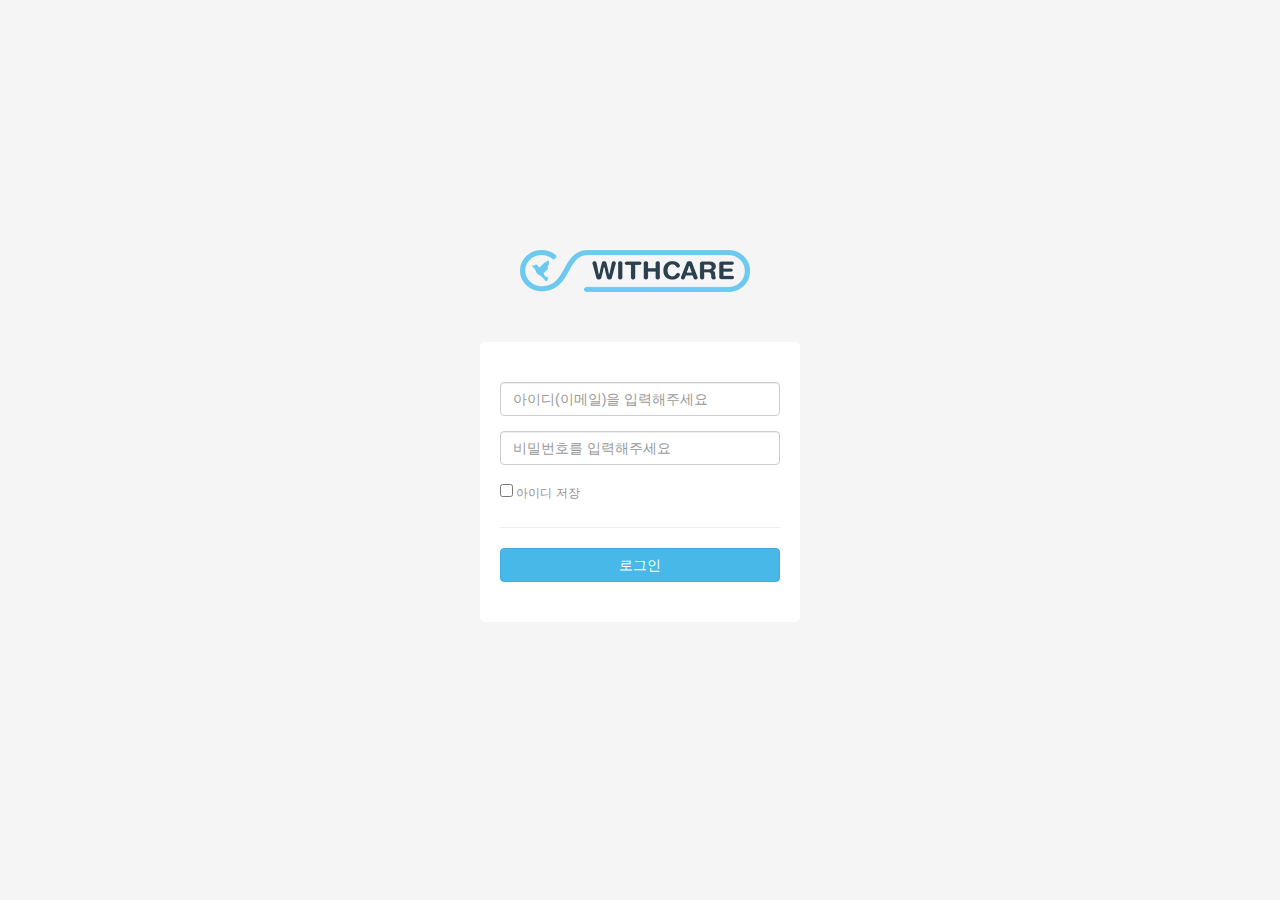
<file: index.html>
<!DOCTYPE html>
<html lang="ko">
<head>
    <meta charset="UTF-8">
    <meta http-equiv="x-ua-compatible" content="IE=edge">
    <meta name="viewport" content="width=device-width, initial-scale=1">

    <link href="css/bootstrap.css" rel="stylesheet">

    <title>로그인 페이지</title>

    <style>
        body {
            background-color: #f5f5f5;
        }

        #content {
            width: 320px;
            height: 400px;
            margin: 0 auto;
        }

        form {
            background-color: white;
            padding: 40px 20px;
            border-radius: 5px;
        }
        
        #labelText {
            color: #999092;
            font-weight: normal;
            font-size: 12px;
        }

        img {
            margin: 250px 0px 50px 40px;
        }
        .btn-primary {
            color: #fff;
            background-color: #47b8e8;
            border-color: #41aae0;
        }

    </style>
</head>

<body>

    <div id="content">

        <img src="img/withLogo2.png">

        <form>
            <div class="form-group">
                <label for="inputID" class="sr-only">아이디(이메일) 입력</label>
                <input type="email" class="form-control" id="inputID" placeholder="아이디(이메일)을 입력해주세요">
            </div>

            <div class="form-group">
                <label for="inputPW" class="sr-only">아이디(이메일) 입력</label>
                <input type="password" class="form-control" id="inputPW" placeholder="비밀번호를 입력해주세요">
            </div>

            <label id="labelText"><input type="checkbox"> 아이디 저장</label>

            <hr>

            <button class="btn btn-primary btn-block" type="submit">로그인</button>
        </form>

    </div>

    <script src="js/jquery-1.12.4.js"></script>
    <script src="js/bootstrap.js"></script>
</body>

</html>
</file>
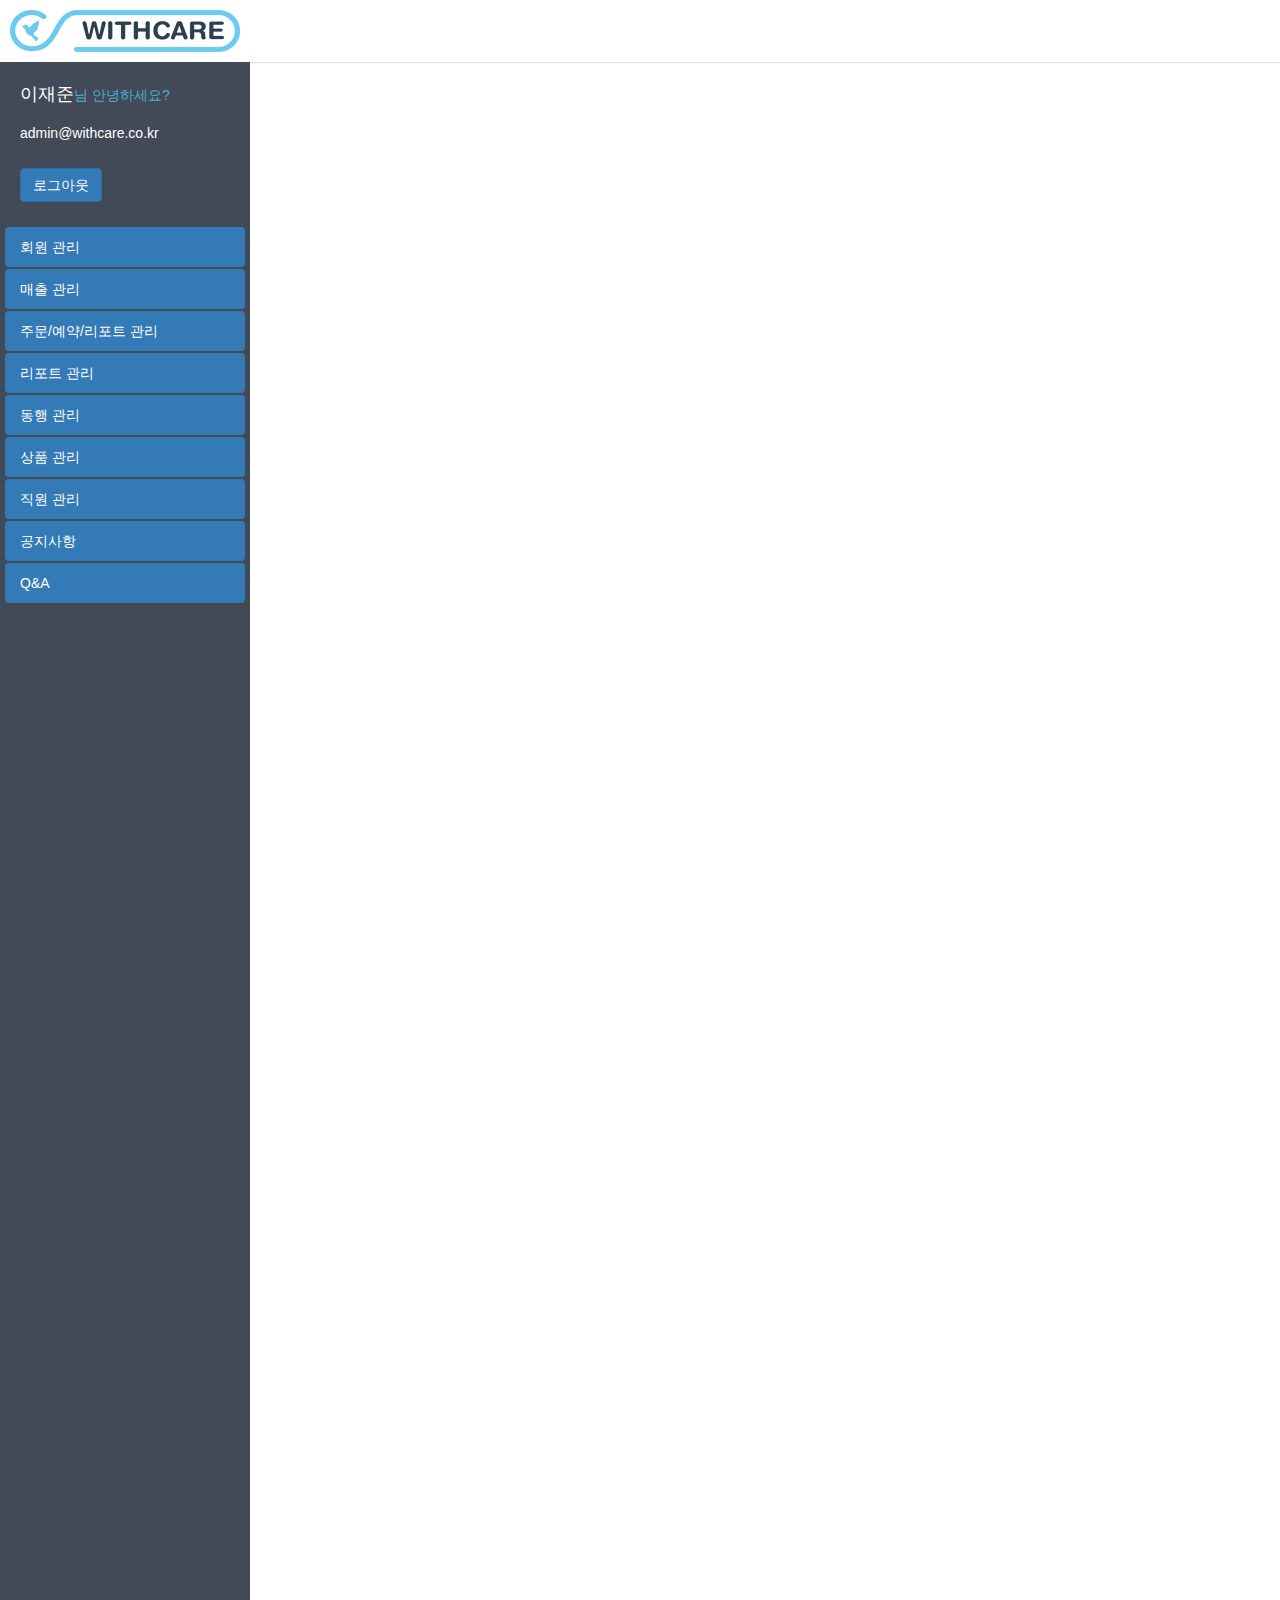
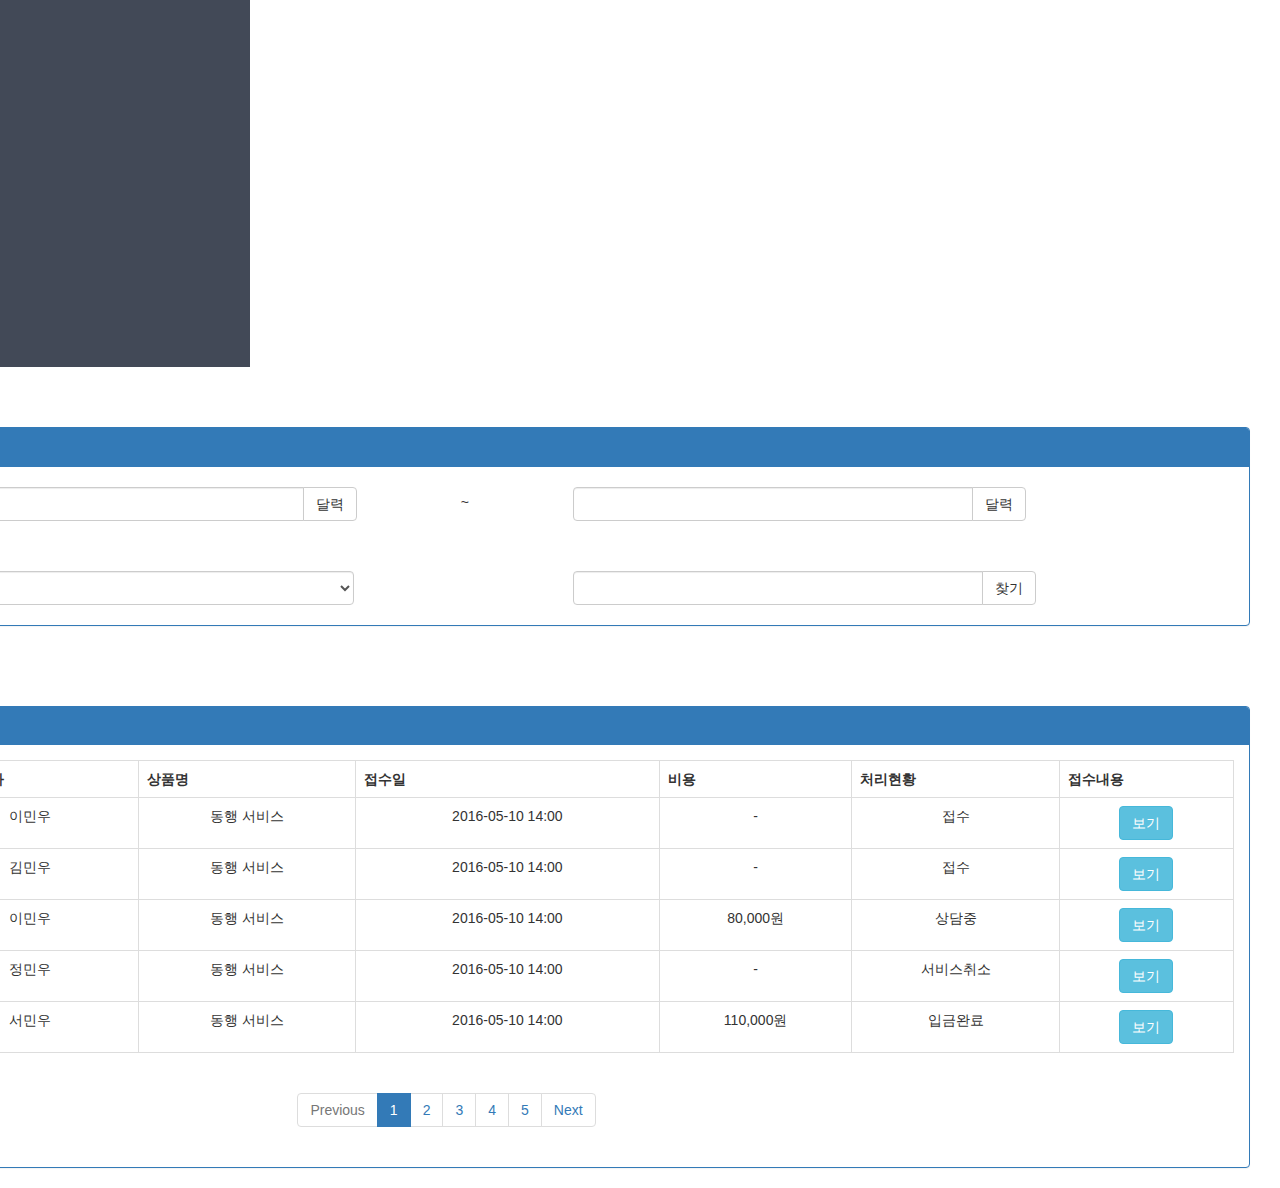
<file: accompany.html>
<!DOCTYPE html>
<html lang="ko">
<head>
    <meta charset="UTF-8">
    <meta http-equiv="x-ua-compatible" content="IE=edge">
    <meta name="viewport" content="width=device-width, initial-scale=1">

    <link href="css/bootstrap.css" rel="stylesheet">
    <link href="css/myCSS.css" rel="stylesheet">

    <title>동행 관리</title>

    <style>
        .accom1 {
            float: right;
            width: 1593px;
            margin-right: 30px;
            margin-top: 60px;
        }

        .accom1-1 {
            padding: 20px 100px 20px 100px;
        }
        
        .form1{
            margin-bottom: 50px;
        }
        
        .example1label {
            margin-right: 100px;
        }

        #example1Input {
            width: 400px;
        }

        .swungDash1 {
            margin: 0px 100px 0px 100px;
        }

        #example2Input {
            width: 400px;
        }
        
        #select1{
            width: 450px;
        }
        
        .btnAdd1{
            width: 515px;
            margin-left: 215px;
        }

        .table1{
            text-align: center;
        }

        .pageNav1{
            margin-left: 40%;
        }
    </style>
</head>

<body>
    <header>
        <img src="img/withLogo2.png">
    </header>

    <nav id="navSide">
        <div class="userInfo">
            <div>
                <span class="userName">이재준</span><span class="hi">님 안녕하세요?</span>
            </div>

            <div class="userEmail">
                admin@withcare.co.kr
            </div>

            <button class="btn btn-primary" type="submit">로그아웃</button>
        </div>

        <ul class="nav nav-pills nav-stacked">
            <li role="presentation" class="active"><a href="#">회원 관리</a></li>
            <li role="presentation" class="active"><a href="#">매출 관리</a></li>
            <li role="presentation" class="active"><a href="#">주문/예약/리포트 관리</a></li>
            <li role="presentation" class="active"><a href="#">리포트 관리</a></li>
            <li role="presentation" class="active"><a href="#">동행 관리</a></li>
            <li role="presentation" class="active"><a href="#">상품 관리</a></li>
            <li role="presentation" class="active"><a href="#">직원 관리</a></li>
            <li role="presentation" class="active"><a href="#">공지사항</a></li>
            <li role="presentation" class="active"><a href="#">Q&A</a></li>
        </ul>
    </nav>

    <section>
        <article>
            <div class="panel panel-primary accom1">
                <div class="panel-heading">
                    <h3 class="panel-title">동행 관리</h3>
                </div>

                <div class="panel-body accom1-1">

                    <form class="form-inline form1">

                        <div class="form-group">

                            <label class="example1label" for="example1Input">가입일</label>

                            <div class="input-group">

                                <input type="text" class="form-control" id="example1Input">

                                <span class="input-group-btn">
                                    <button class="btn btn-default" type="button">달력</button>
                                </span>

                            </div>
                        </div>

                        <span class="swungDash1">~</span>

                        <div class="form-group">

                            <label class="sr-only" for="example2Input"></label>

                            <div class="input-group">

                                <input type="text" class="form-control" id="example2Input">

                                <span class="input-group-btn">
                                    <button class="btn btn-default" type="button">달력</button>
                                </span>

                            </div>
                        </div>

                    </form>

                    <form class="form-inline form2">

                        <div class="form-group">

                            <label class="example1label" for="select1">키워드</label>

                            <select class="form-control" id="select1">
                                <option>케어 대상자</option>
                                <option>상품평</option>
                                <option>주문자</option>
                                <option>???</option>
                            </select>

                        </div>

                        <div class="input-group btnAdd1">
                            <input type="text" class="form-control">
                        <span class="input-group-btn">
                            <button class="btn btn-default" type="button">찾기</button>
                        </span>
                        </div>

                    </form>

                </div>

            </div>
        </article>

        <article>
            <div class="panel panel-primary accom1">
                <div class="panel-heading">
                    <h3 class="panel-title">상담 리스트</h3>
                </div>

                <div class="panel-body">
                    <table class="table table-bordered table1">
                        <tr>
                            <th>번호</th>
                            <th>주문자</th>
                            <th>케어 대상자</th>
                            <th>상품명</th>
                            <th>접수일</th>
                            <th>비용</th>
                            <th>처리현황</th>
                            <th>접수내용</th>
                        </tr>

                        <tr>
                            <td>5</td>
                            <td>홍길동</td>
                            <td>이민우</td>
                            <td>동행 서비스</td>
                            <td>2016-05-10 14:00</td>
                            <td>-</td>
                            <td>접수</td>
                            <td><button type="button" class="btn btn-info">보기</button></td>
                        </tr>

                        <tr>
                            <td>4</td>
                            <td>김길동</td>
                            <td>김민우</td>
                            <td>동행 서비스</td>
                            <td>2016-05-10 14:00</td>
                            <td>-</td>
                            <td>접수</td>
                            <td><button type="button" class="btn btn-info">보기</button></td>
                        </tr>

                        <tr>
                            <td>3</td>
                            <td>이길동</td>
                            <td>이민우</td>
                            <td>동행 서비스</td>
                            <td>2016-05-10 14:00</td>
                            <td>80,000원</td>
                            <td>상담중</td>
                            <td><button type="button" class="btn btn-info">보기</button></td>
                        </tr>

                        <tr>
                            <td>2</td>
                            <td>정길동</td>
                            <td>정민우</td>
                            <td>동행 서비스</td>
                            <td>2016-05-10 14:00</td>
                            <td>-</td>
                            <td>서비스취소</td>
                            <td><button type="button" class="btn btn-info">보기</button></td>
                        </tr>

                        <tr>
                            <td>1</td>
                            <td>서길동</td>
                            <td>서민우</td>
                            <td>동행 서비스</td>
                            <td>2016-05-10 14:00</td>
                            <td>110,000원</td>
                            <td>입금완료</td>
                            <td><button type="button" class="btn btn-info">보기</button></td>
                        </tr>
                    </table>

                    <nav>
                        <ul class="pagination pageNav1">
                            <li class="disabled"><a href="#" aria-label="Previous"><span aria-hidden="true">Previous</span></a></li>
                            <li class="active"><a href="#">1</a></li>
                            <li><a href="#">2</a></li>
                            <li><a href="#">3</a></li>
                            <li><a href="#">4</a></li>
                            <li><a href="#">5</a></li>
                            <li><a href="#" aria-label="Next"><span aria-hidden="true">Next</span></a></li>
                        </ul>
                    </nav>

                </div>
            </div>
        </article>
    </section>

    <script src="js/jquery-1.12.4.js"></script>
    <script src="js/bootstrap.js"></script>
</body>
</html>
</file>
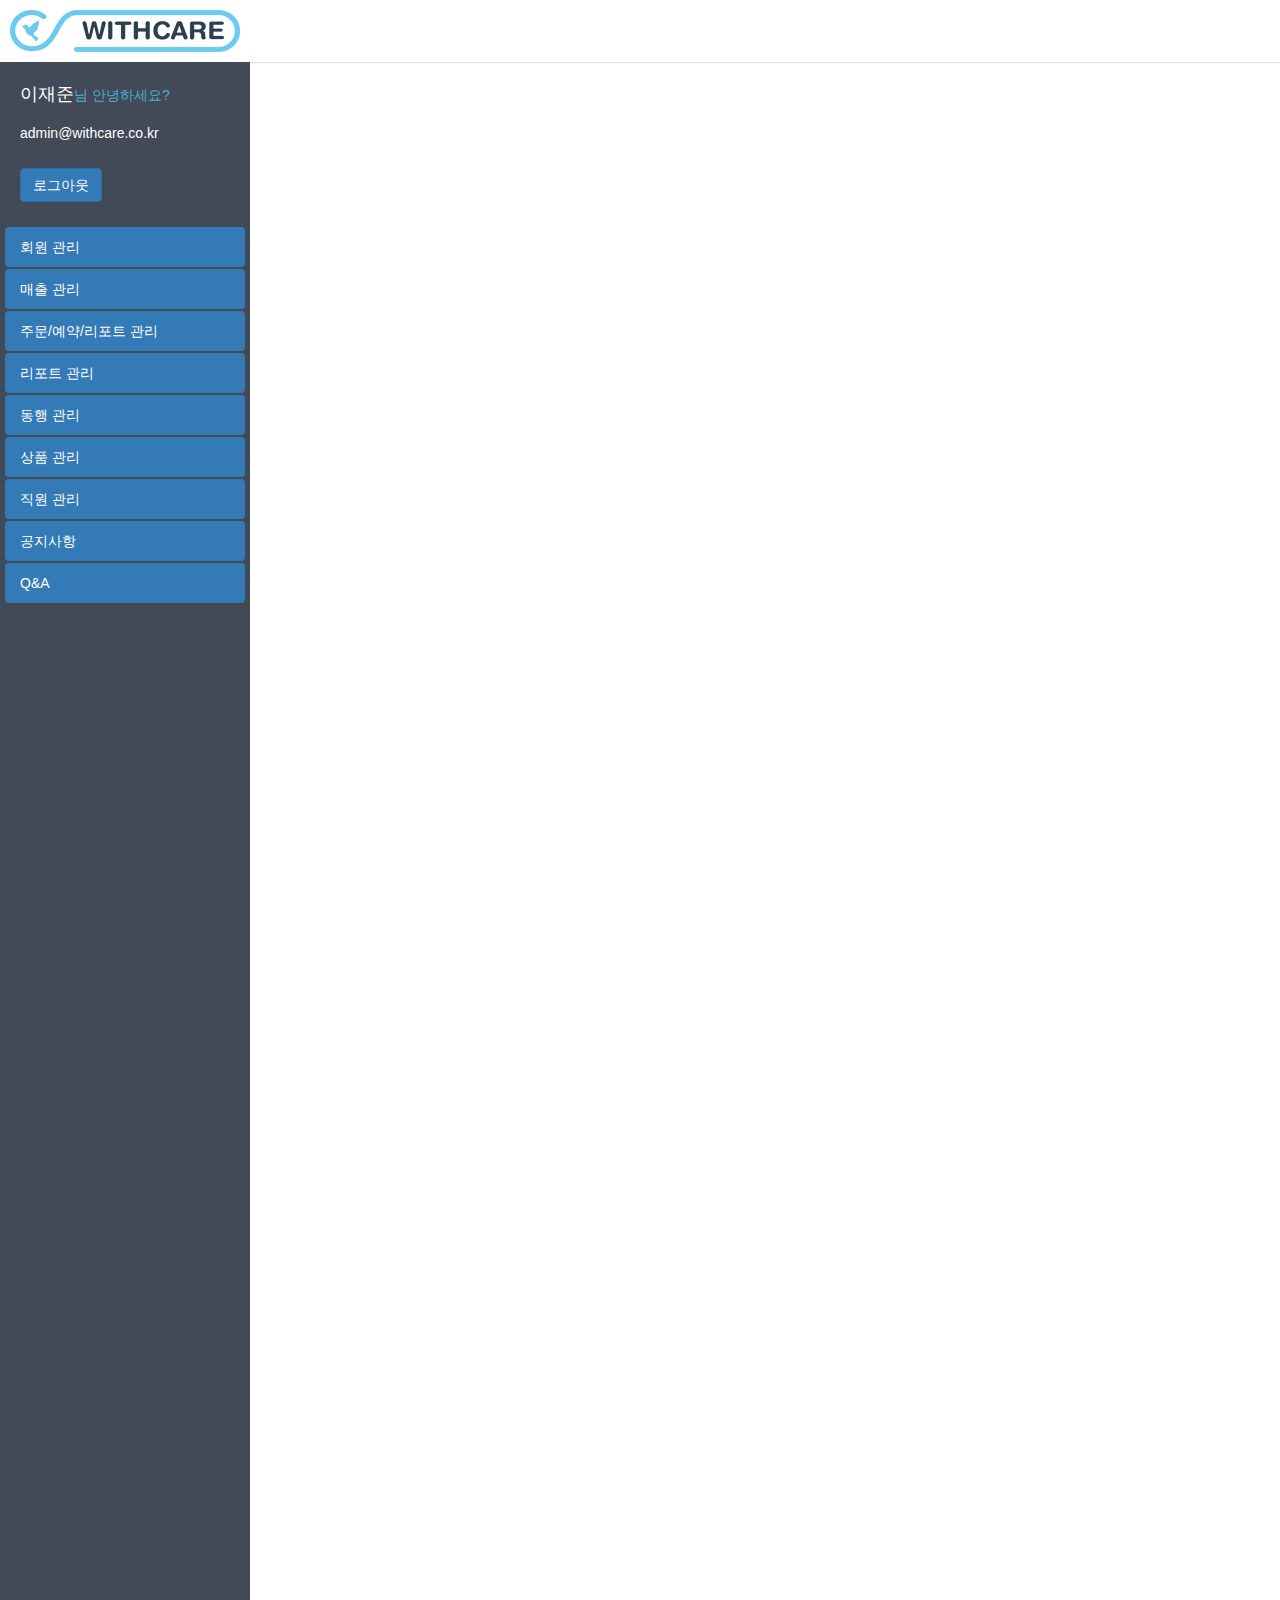
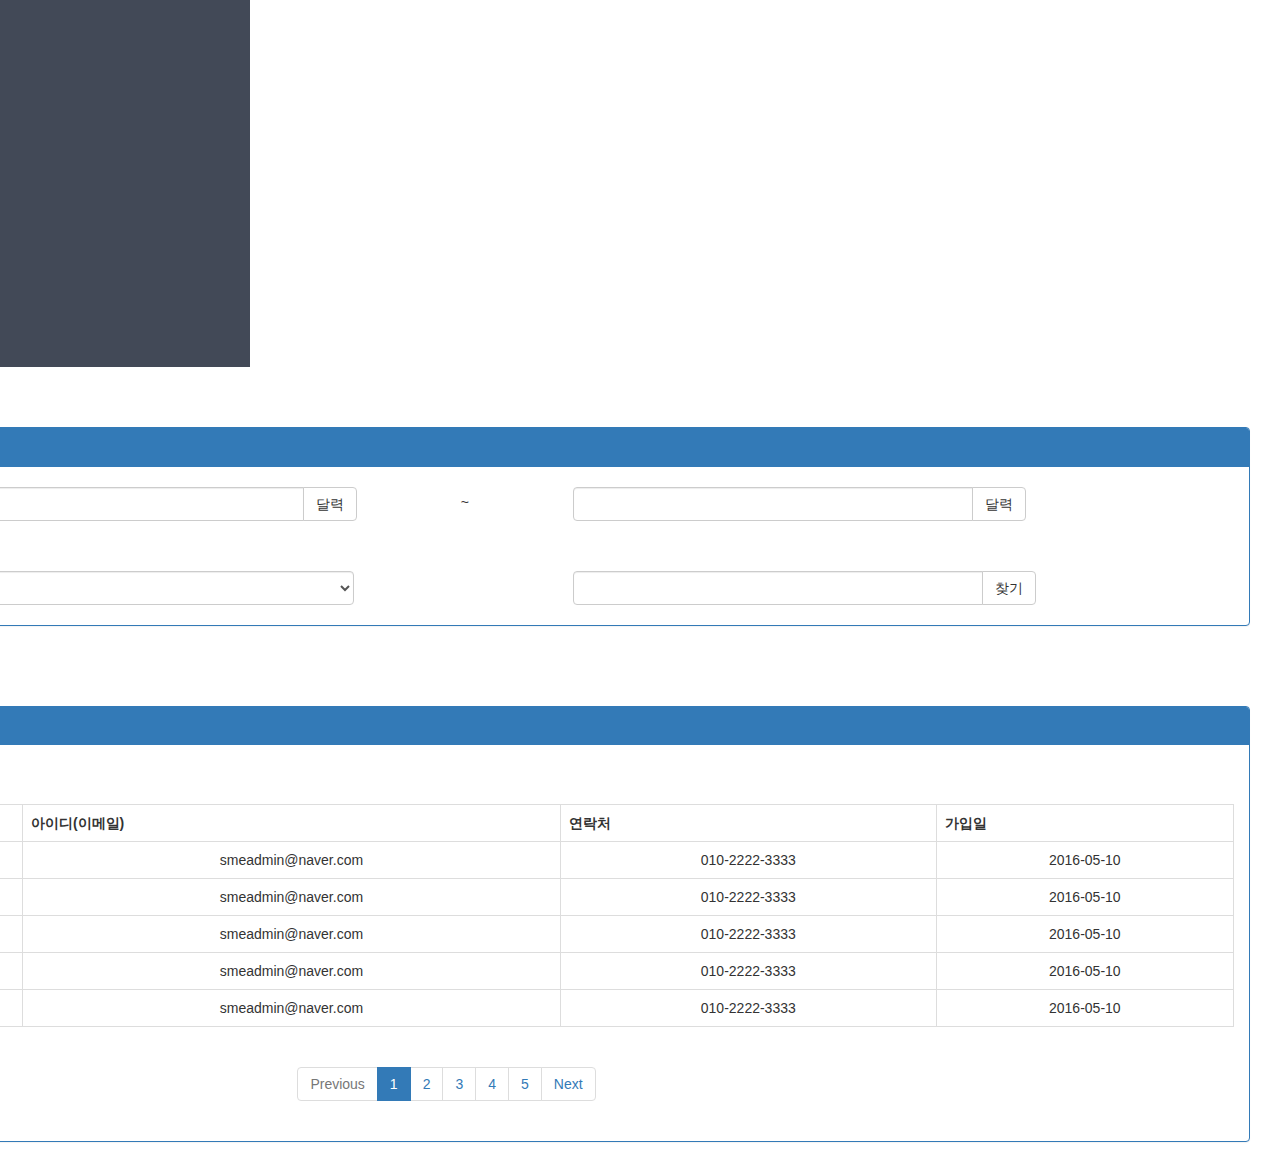
<file: member.html>
<!DOCTYPE html>
<html lang="ko">
<head>
    <meta charset="UTF-8">
    <meta http-equiv="x-ua-compatible" content="IE=edge">
    <meta name="viewport" content="width=device-width, initial-scale=1">

    <link href="css/bootstrap.css" rel="stylesheet">
    <link href="css/myCSS.css" rel="stylesheet">

    <title>회원 관리</title>

    <style>
        .accom1 {
            float: right;
            width: 1593px;
            margin-right: 30px;
            margin-top: 60px;
        }

        .accom1-1 {
            padding: 20px 100px 20px 100px;
        }

        .form1{
            margin-bottom: 50px;
        }

        .example1label {
            margin-right: 100px;
        }

        #example1Input {
            width: 400px;
        }

        .swungDash1 {
            margin: 0px 100px 0px 100px;
        }

        #example2Input {
            width: 400px;
        }

        #select1{
            width: 450px;
        }

        .btnAdd1{
            width: 515px;
            margin-left: 215px;
        }

        .table1{
            text-align: center;
        }

        .pageNav1{
            margin-left: 40%;
        }

        .btnList1{
            margin-bottom: 10px;
        }
    </style>
</head>

<body>
<header>
    <img src="img/withLogo2.png">
</header>

<nav id="navSide">
    <div class="userInfo">
        <div>
            <span class="userName">이재준</span><span class="hi">님 안녕하세요?</span>
        </div>

        <div class="userEmail">
            admin@withcare.co.kr
        </div>

        <button class="btn btn-primary" type="submit">로그아웃</button>
    </div>

    <ul class="nav nav-pills nav-stacked">
        <li role="presentation" class="active"><a href="#">회원 관리</a></li>
        <li role="presentation" class="active"><a href="#">매출 관리</a></li>
        <li role="presentation" class="active"><a href="#">주문/예약/리포트 관리</a></li>
        <li role="presentation" class="active"><a href="#">리포트 관리</a></li>
        <li role="presentation" class="active"><a href="#">동행 관리</a></li>
        <li role="presentation" class="active"><a href="#">상품 관리</a></li>
        <li role="presentation" class="active"><a href="#">직원 관리</a></li>
        <li role="presentation" class="active"><a href="#">공지사항</a></li>
        <li role="presentation" class="active"><a href="#">Q&A</a></li>
    </ul>
</nav>

<section>
    <article>
        <div class="panel panel-primary accom1">
            <div class="panel-heading">
                <h3 class="panel-title">회원 관리</h3>
            </div>

            <div class="panel-body accom1-1">

                <form class="form-inline form1">

                    <div class="form-group">

                        <label class="example1label" for="example1Input">가입일</label>

                        <div class="input-group">

                            <input type="text" class="form-control" id="example1Input">

                                <span class="input-group-btn">
                                    <button class="btn btn-default" type="button">달력</button>
                                </span>

                        </div>
                    </div>

                    <span class="swungDash1">~</span>

                    <div class="form-group">

                        <label class="sr-only" for="example2Input"></label>

                        <div class="input-group">

                            <input type="text" class="form-control" id="example2Input">

                                <span class="input-group-btn">
                                    <button class="btn btn-default" type="button">달력</button>
                                </span>

                        </div>
                    </div>

                </form>

                <form class="form-inline form2">

                    <div class="form-group">

                        <label class="example1label" for="select1">키워드</label>

                        <select class="form-control" id="select1">
                            <option>이름</option>
                            <option>아이디</option>
                            <option>연락처</option>
                            <option>???</option>
                        </select>

                    </div>

                    <div class="input-group btnAdd1">
                        <input type="text" class="form-control">
                        <span class="input-group-btn">
                            <button class="btn btn-default" type="button">찾기</button>
                        </span>
                    </div>

                </form>

            </div>

        </div>
    </article>

    <article>
        <div class="panel panel-primary accom1">
            <div class="panel-heading">
                <h3 class="panel-title">회원 리스트</h3>
            </div>

            <div class="panel-body">

                <button type="button" class="btn btn-info btnList1">List Download</button>

                <table class="table table-bordered table1">
                    <tr>
                        <th>번호</th>
                        <th>이름</th>
                        <th>아이디(이메일)</th>
                        <th>연락처</th>
                        <th>가입일</th>
                    </tr>

                    <tr>
                        <td>5</td>
                        <td>홍길동</td>
                        <td>smeadmin@naver.com</td>
                        <td>010-2222-3333</td>
                        <td>2016-05-10</td>
                    </tr>

                    <tr>
                        <td>4</td>
                        <td>김길동</td>
                        <td>smeadmin@naver.com</td>
                        <td>010-2222-3333</td>
                        <td>2016-05-10</td>
                    </tr>

                    <tr>
                        <td>3</td>
                        <td>이길동</td>
                        <td>smeadmin@naver.com</td>
                        <td>010-2222-3333</td>
                        <td>2016-05-10</td>
                    </tr>

                    <tr>
                        <td>2</td>
                        <td>정길동</td>
                        <td>smeadmin@naver.com</td>
                        <td>010-2222-3333</td>
                        <td>2016-05-10</td>
                    </tr>

                    <tr>
                        <td>1</td>
                        <td>서길동</td>
                        <td>smeadmin@naver.com</td>
                        <td>010-2222-3333</td>
                        <td>2016-05-10</td>
                    </tr>
                </table>

                <nav>
                    <ul class="pagination pageNav1">
                        <li class="disabled"><a href="#" aria-label="Previous"><span aria-hidden="true">Previous</span></a></li>
                        <li class="active"><a href="#">1</a></li>
                        <li><a href="#">2</a></li>
                        <li><a href="#">3</a></li>
                        <li><a href="#">4</a></li>
                        <li><a href="#">5</a></li>
                        <li><a href="#" aria-label="Next"><span aria-hidden="true">Next</span></a></li>
                    </ul>
                </nav>

            </div>
        </div>
    </article>
</section>

<script src="js/jquery-1.12.4.js"></script>
<script src="js/bootstrap.js"></script>
</body>
</html>
</file>
<file: css/myCSS.css>
header {
    box-shadow: 0px 1px 1px #e2e2e2;
}

header img{
    margin: 10px;
}

#navSide {
    background-color: #424957;
    width: 250px;
    height: 1905px;
    color: white;
    float: left;
}

.userInfo {
    padding: 20px;
}

.userName {
    font-size: large;
}

.hi {
    color: #4caece;
}

.userEmail {
    margin: 15px 0 25px 0;
}

#navSide ul{
    padding: 5px;
    height: 100%;
}
</file>
